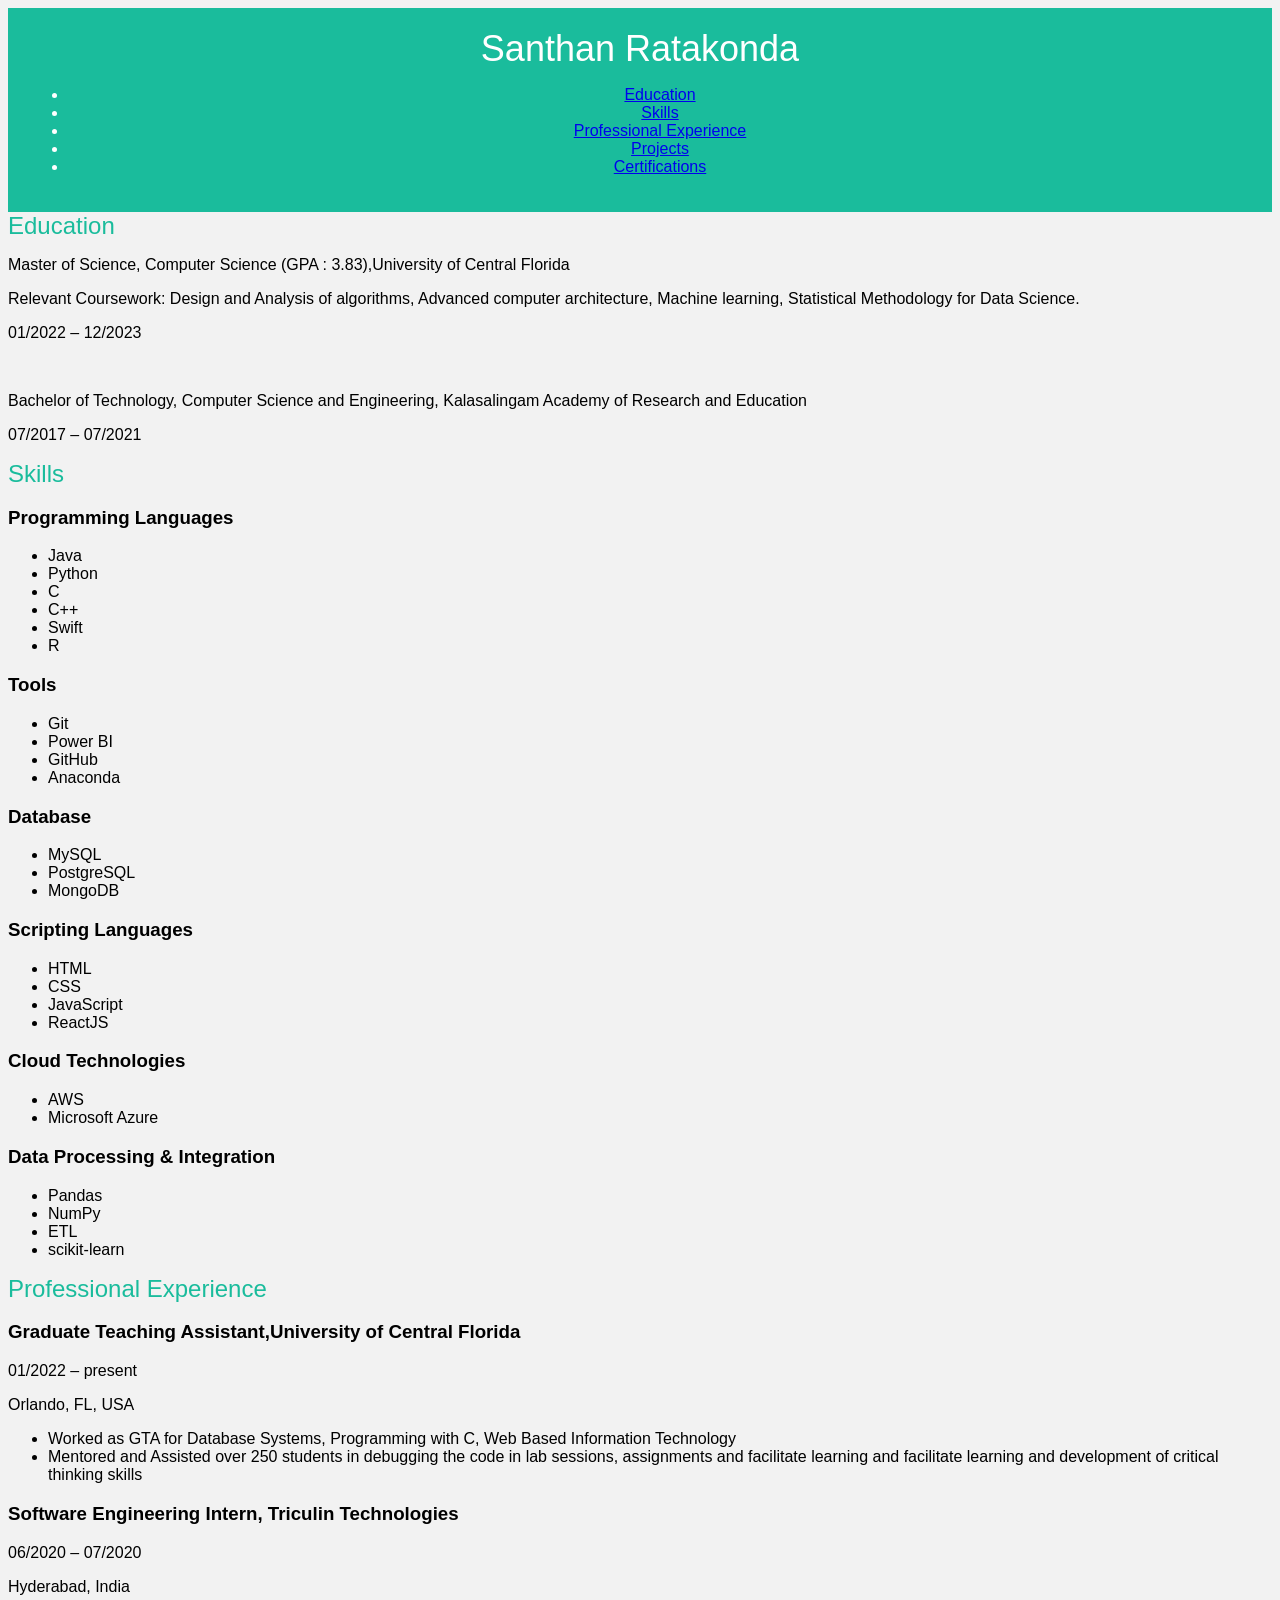
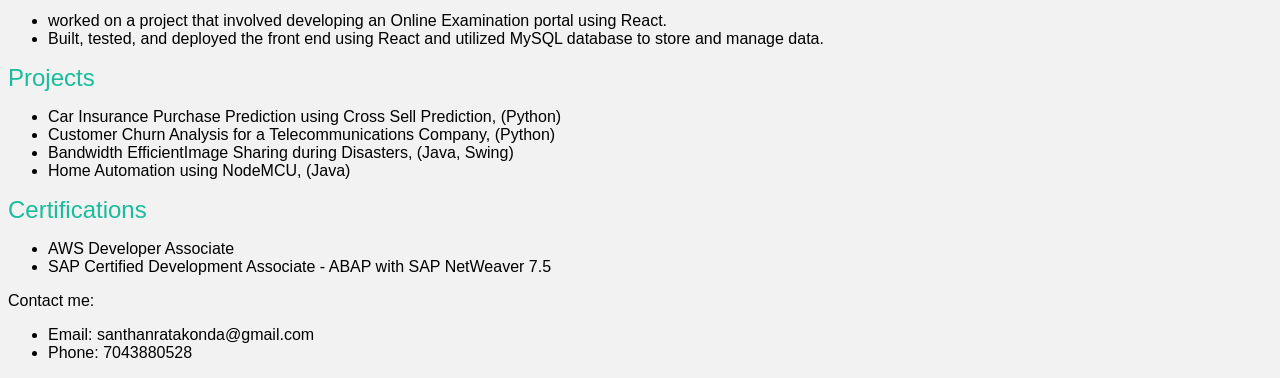
<file: resume.html>
<!DOCTYPE html>
<html>
<head>
	<title>Santhan Ratakonda</title>
	<link rel="stylesheet" type="text/css" href="style.css">
</head>
<body>
	<header>
		<h1>Santhan Ratakonda</h1>
		<nav>
			<ul>
				<li><a href="#education">Education</a></li>
				<li><a href="#skills">Skills</a></li>
				<li><a href="#experience">Professional Experience</a></li>
				<li><a href="#projects">Projects</a></li>
				<li><a href="#certifications">Certifications</a></li>
			</ul>
		</nav>
	</header>

	<section id="education">
		<h2>Education</h2>
		<p>Master of Science, Computer Science (GPA : 3.83),University of Central Florida</p>
		<p>Relevant Coursework: Design and Analysis of algorithms, Advanced computer architecture, Machine learning, Statistical Methodology for Data Science.</p>
		<p>01/2022 – 12/2023</p>
		<br>
		<p>Bachelor of Technology, Computer Science and Engineering, Kalasalingam Academy of Research and Education</p>
		<p>07/2017 – 07/2021</p>
	</section>

	<section id="skills">
		<h2>Skills</h2>
		<h3>Programming Languages</h3>
		<ul>
			<li>Java</li>
			<li>Python</li>
			<li>C</li>
			<li>C++</li>
			<li>Swift</li>
			<li>R</li>
		</ul>
		<h3>Tools</h3>
		<ul>
			<li>Git</li>
			<li>Power BI</li>
			<li>GitHub</li>
			<li>Anaconda</li>
		</ul>
		<h3>Database</h3>
		<ul>
			<li>MySQL</li>
			<li>PostgreSQL</li>
			<li>MongoDB</li>
		</ul>
		<h3>Scripting Languages</h3>
		<ul>
			<li>HTML</li>
			<li>CSS</li>
			<li>JavaScript</li>
			<li>ReactJS</li>
		</ul>
		<h3>Cloud Technologies</h3>
		<ul>
			<li>AWS</li>
			<li>Microsoft Azure</li>
		</ul>
		<h3>Data Processing & Integration</h3>
		<ul>
			<li>Pandas</li>
			<li>NumPy</li>
			<li>ETL</li>
			<li>scikit-learn</li>
		</ul>
	</section>

	<section id="experience">
		<h2>Professional Experience</h2>
		<h3>Graduate Teaching Assistant,University of Central Florida</h3>
		<p>01/2022 – present</p>
		<p>Orlando, FL, USA</p>
		<ul>
			<li>Worked as GTA for Database Systems, Programming with C, Web Based Information Technology</li>
			<li>Mentored and Assisted over 250 students in debugging the code in lab sessions, assignments and facilitate learning and facilitate learning and development of critical thinking skills </li>
		</ul>
		<h3>Software Engineering Intern, Triculin Technologies</h3>
		<p>06/2020 – 07/2020</p>
		<p>Hyderabad, India</p>
		<ul>
			<li>worked on a project that involved developing an Online Examination portal using React.</li>
			<li>Built, tested, and deployed the front end using React and utilized MySQL database to store and manage data.</li>
		</ul>
		</section>
		
		<section id="projects">
			<h2>Projects</h2>
			<ul>
				<li>Car Insurance Purchase Prediction using Cross Sell Prediction, (Python)</li>
				<li>Customer Churn Analysis for a Telecommunications Company, (Python)</li>
				<li>Bandwidth EfficientImage Sharing during Disasters, (Java, Swing)</li>
				<li>Home Automation using NodeMCU, (Java)</li>
			</ul>
		</section>
		
		<section id="certifications">
			<h2>Certifications</h2>
			<ul>
				<li>AWS Developer Associate</li>
				<li>SAP Certified Development Associate - ABAP with SAP NetWeaver 7.5</li>
			</ul>
		</section>
	</main>
	
	<footer>
		<p>Contact me:</p>
		<ul>
			<li>Email: santhanratakonda@gmail.com</li>
			<li>Phone: 7043880528
</file>
<file: style.css>
body {
			background-color: #f2f2f2;
			font-family: Arial, sans-serif;
		}
		header {
			background-color: #1abc9c;
			color: #fff;
			padding: 20px;
			text-align: center;
		}
		h1, h2 {
			margin: 0;
			font-weight: normal;
		}
		h1 {
			font-size: 36px;
		}
		h2 {
			font-size: 24px;
			color: #1abc9c;
		}
		.container {
			max-width: 960px;
			margin: 0 auto;
			padding: 20px;
		}
		.row {
			display: flex;
			flex-wrap: wrap;
			margin: 0 -10px;
		}
		.col {
			flex: 1;
			padding: 0 10px;
			margin-bottom: 20px;
		}
		.col-4 {
			flex-basis: 33.33%;
		}
		.col-8 {
			flex-basis: 66.67%;
		}
		.card {
			background-color: #fff;
			box-shadow: 0 2px 4px rgba(0,0,0,0.2);
			border-radius: 4px;
			padding: 20px;
		}
		.card h3 {
			font-size: 18px;
			margin: 0;
			color: #1abc9c;
		}
		.card p {
			margin: 10px 0;
		}
</file>
